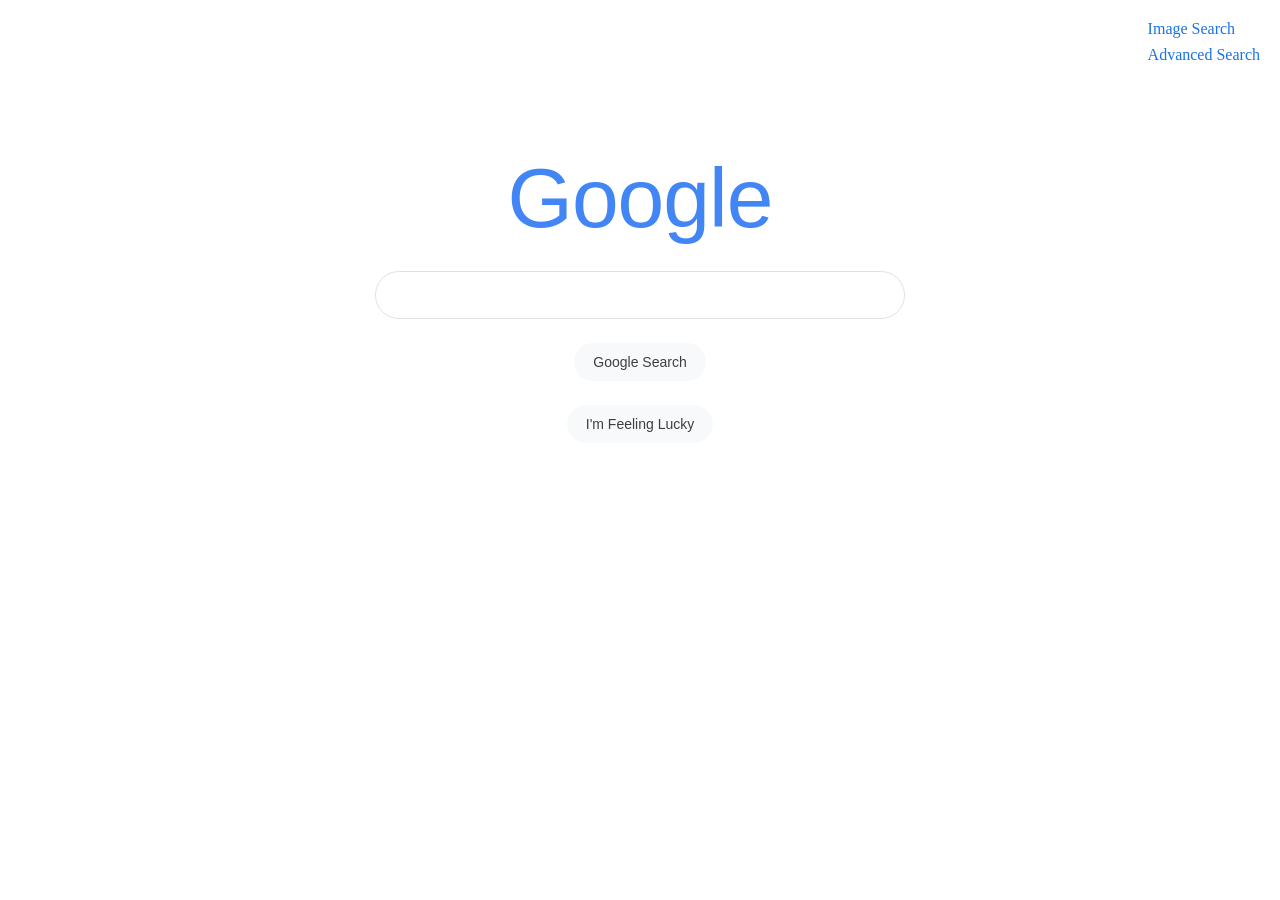
<file: index.html>
<!DOCTYPE html>
<html lang="en">
    <head>
        <title>Search</title>
        <link rel="stylesheet" href="style.css">
    </head>
    <body>

        <div class="nav">
            <a href="image.html" class="nav-link">Image Search</a>
            <a href="advanced.html" class="nav-link">Advanced Search</a>
        </div>

        <div class="search">
            <h1>Google</h1>
            <form action="https://www.google.com/search">
                <input type="text" name="q">
                <input type="submit" value="Google Search">
                <input type="submit" name="btnI" value="I'm Feeling Lucky">
            </form>
        </div>

    </body>
</html>
</file>
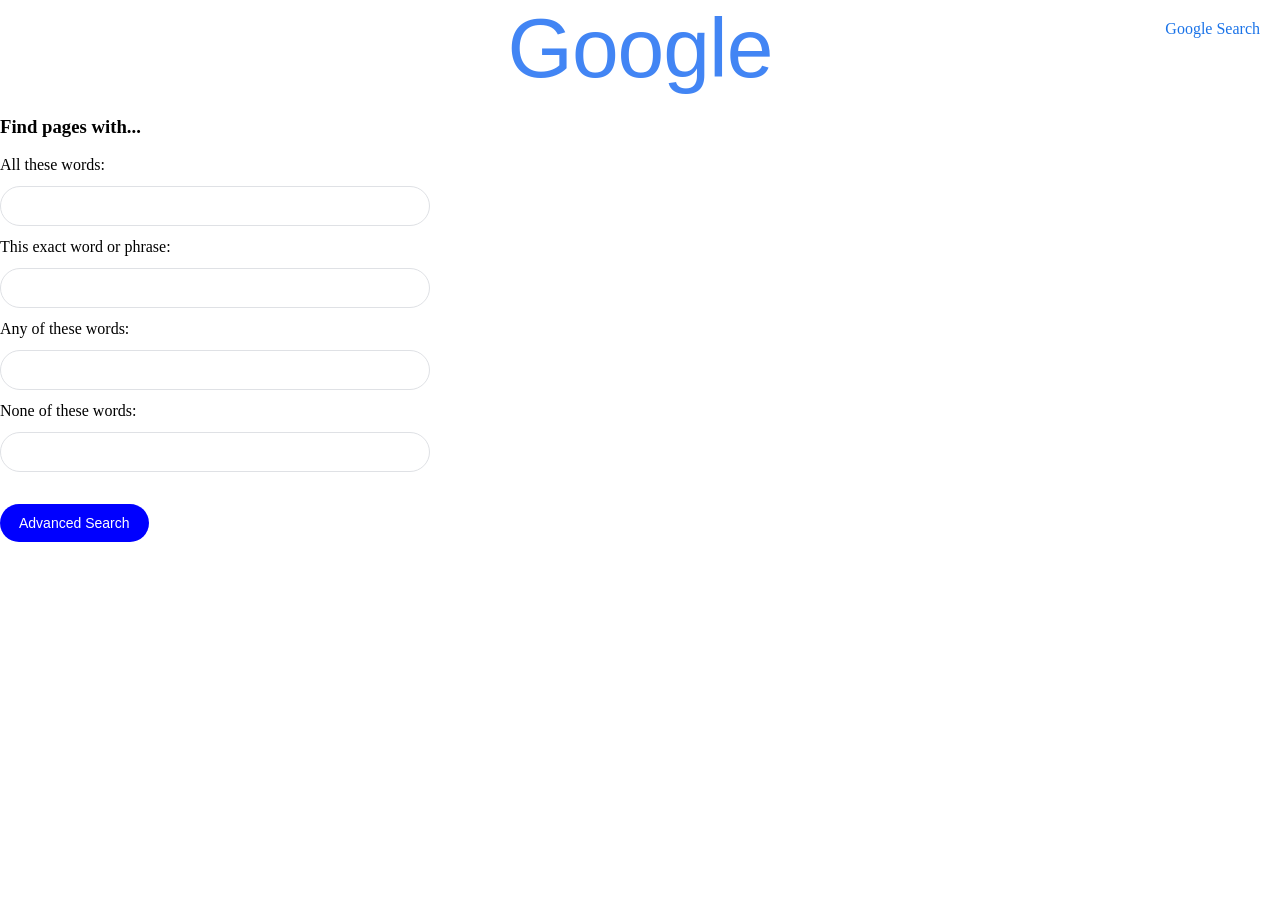
<file: advanced.html>
<!DOCTYPE html>
<html lang="en">
    <head>
        <title>Google Advanced Search</title>
        <link rel="stylesheet" href="style.css">
    </head>
    <body>
        <div class="nav">
            <a href="index.html" class="nav-link">Google Search</a>
        </div>

        <h1>Google</h1>
        <h3>Find pages with...</h3>

        <div class="advanced">
            <form action="https://www.google.com/search" method="GET">
                <label for="field1">All these words:</label>
                <input type="text" id="field1" name="as_q">

                <label for="field2">This exact word or phrase:</label>
                <input type="text" id="field2" name="as_epq">

                <label for="field3">Any of these words:</label>
                <input type="text" id="field3" name="as_oq">

                <label for="field4">None of these words:</label>
                <input type="text" id="field4" name="as_eq">

                <input type="submit" value="Advanced Search">
            </form>
        </div>

    </body>
</html>
</file>
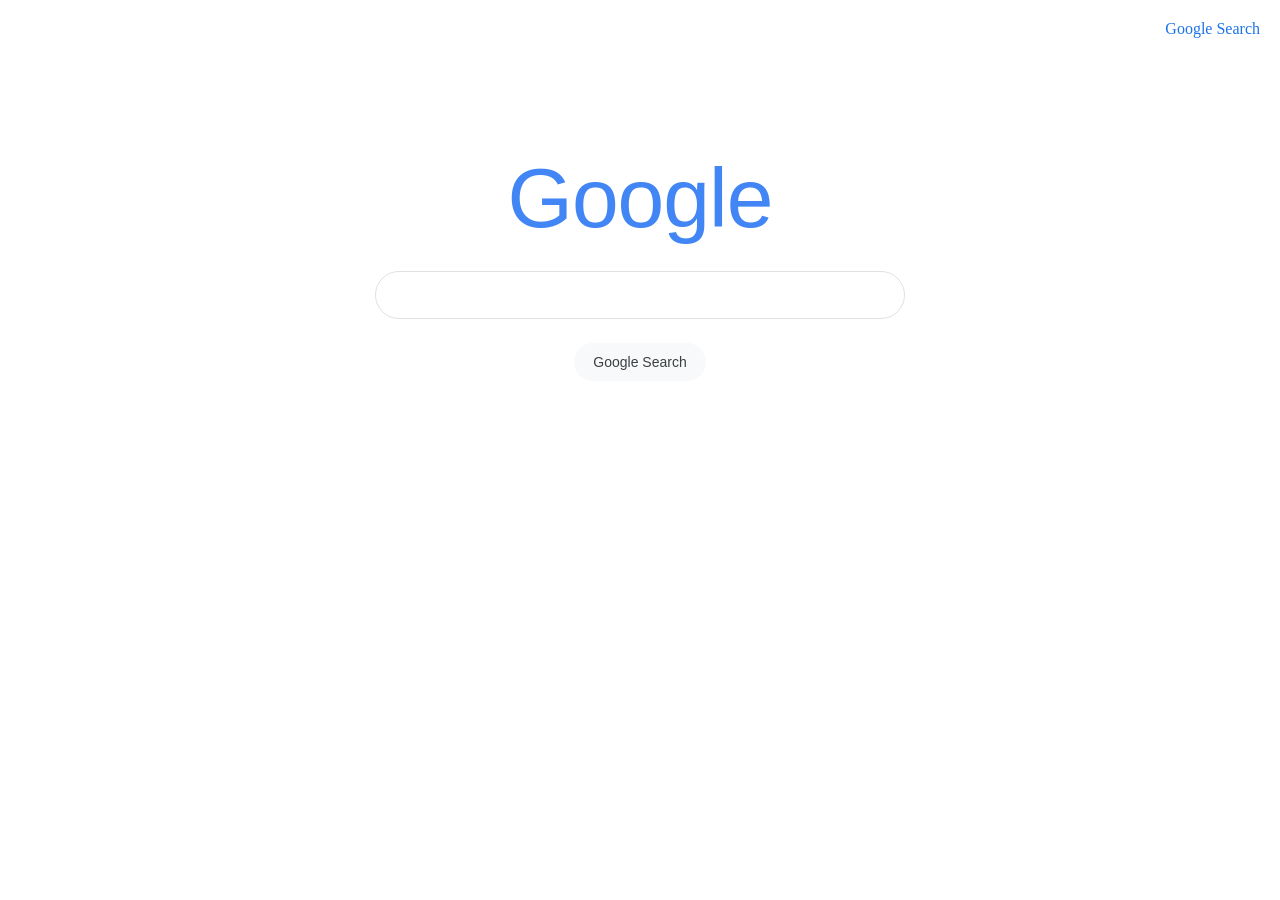
<file: image.html>
<!DOCTYPE html>
<html lang="en">
    <head>
        <title>Google Image Search</title>
        <link rel="stylesheet" href="style.css">
    </head>
    <body>

        <div class="nav">
            <a href="index.html" class="nav-link">Google Search</a>
        </div>

        <div class="search">
            <h1>Google</h1>
            <form action="https://www.google.com/search">
                <input type="text" name="q">
                <input type="hidden" name="tbm" value="isch">
                <input type="submit" value="Google Search">
            </form>
        </div>

    </body>
</html>
</file>
<file: style.css>
html, body {
    height: 100%;
    margin: 0;
    padding: 0;
}

.search {
    margin: 0;
    display: flex;
    flex-direction: column;
    justify-content: center;
    align-items: center;
    font-family: Arial, sans-serif;
    background-color: white;
    padding-top: 150px;
    gap: 24px;   
}

.nav {
  position: absolute;
  top: 20px;
  right: 20px;
  display: flex;
  flex-direction: column;
  gap: 8px;
}

.nav-link {
  text-decoration: none;
  color: #1a73e8;
  font-weight: 500;
}

.search form {
    display: flex;
    flex-direction: column;
    align-items: center;
}

.search input[type="text"] {
    width: 500px;
    max-width: 90%;
    padding: 14px 20px;
    font-size: 16px;
    border-radius: 999px;
    border: 1px solid #dfe1e5;
    outline: none;
}

.search input[type="text"]:hover,
.search input[type="text"]:focus {
    box-shadow: 0 1px 6px rgba(32, 33, 36, 0.28);
}

input[type="submit"][value="Google Search"] {
    margin-top: 24px;
    padding: 10px 18px;
    font-size: 14px;
    border-radius: 999px;
    border: 1px solid transparent;
    background-color: #f8f9fa;
    color: #3c4043;
    cursor: pointer;
}

input[type="submit"][value="Google Search"]:hover {
    border: 1px solid #dadce0;
    box-shadow: 0 1px 1px rgba(0, 0, 0, 0.1);
}

input[type="submit"][value="I'm Feeling Lucky"] {
    display: block;
    margin-top: 24px;
    padding: 10px 18px;
    font-size: 14px;
    border-radius: 999px;
    border: 1px solid transparent;
    background-color: #f8f9fa;
    color: #3c4043;
    cursor: pointer;
}

input[type="submit"][value="I'm Feeling Lucky"]:hover {
    border: 1px solid #dadce0;
    box-shadow: 0 1px 1px rgba(0, 0, 0, 0.1);
}

h1 {
    text-align: center;
    font-family: 'Product Sans', Arial, sans-serif;
    font-size: 84px;
    font-weight: 400;
    color: #4285F4;
    letter-spacing: -1px;
    margin: 0;
}

h3 {
    text-align: left;
}

.advanced {
    text-align: left;
}

.advanced input[type="submit"][value="Advanced Search"] {
    background-color: blue;
    color: white;
    cursor: pointer;
    padding: 10px 18px;
    font-size: 14px;
    border-radius: 999px;
    border: 1px solid transparent;
    margin-top: 20px;
}

.advanced form {
    display: flex;
    flex-direction: column;
    align-items: flex-start;
    gap: 12px;
}

.advanced input[type="text"] {
    width: 400px;
    max-width: 90%;
    padding: 10px 14px;
    font-size: 16px;
    border-radius: 999px;
    border: 1px solid #dfe1e5;
    outline: none;
}

.advanced input[type="text"]:hover,
.advanced input[type="text"]:focus {
    box-shadow: 0 1px 6px rgba(32, 33, 36, 0.28);
}
</file>
